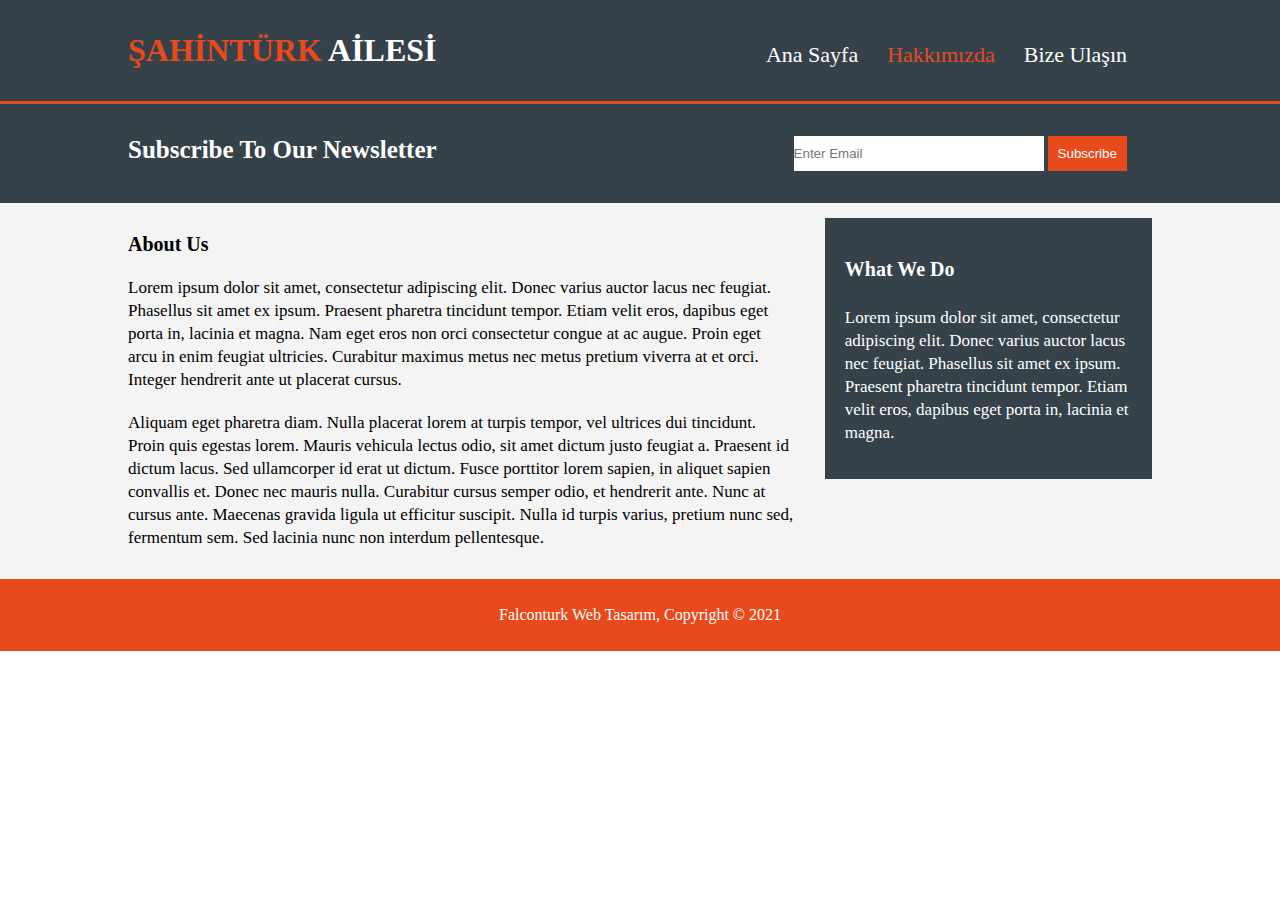
<file: about.html>
<!DOCTYPE html>
<html lang="tr">
<head>
	<meta charset="utf-8">
  <meta name="viewport" content="width=device-width, initial-scale=1.0">
  <meta name="description" content="Affordable and professional web design">
	<meta name="keywords" content="web design, affordable web design, professional web design">
  <meta name="author" content="EL Tai Yahia">
  <title>ŞAHİNTÜRK AİLESİ | Hakkımızda</title>
  <link rel="stylesheet" type="text/css" href="style.css">
</head>
<body>
  <header>
    <div class="container">
      <h1><span id="sergio">ŞAHİNTÜRK</span> AİLESİ</h1>
      <nav>
        <ul>
          <li><a href="index.html">Ana Sayfa</a></li>
          <li class="current"><a href="about.html">Hakkımızda</a></li>
          <li><a href="services.html">Bize Ulaşın</a></li>
        </ul>
      </nav>
    </div>
  </header>
  <aside class="newsletter">
    <div class="container">
      <p>Subscribe To Our Newsletter</p>
      <form>
        <input for="email" type="email" placeholder="Enter Email">
        <button type="submit" id="email">Subscribe</button>
      </form>
    </div>
  </aside>
  <section id="main-col">
    <div class="container">
      <article class="about">
        <h2>About Us</h2>
        <p>Lorem ipsum dolor sit amet, consectetur adipiscing elit. Donec varius auctor lacus nec feugiat. Phasellus sit amet ex ipsum. Praesent pharetra tincidunt tempor. Etiam velit eros, dapibus eget porta in, lacinia et magna. Nam eget eros non orci consectetur congue at ac augue. Proin eget arcu in enim feugiat ultricies. Curabitur maximus metus nec metus pretium viverra at et orci. Integer hendrerit ante ut placerat cursus.
        </p>
        <p>Aliquam eget pharetra diam. Nulla placerat lorem at turpis tempor, vel ultrices dui tincidunt. Proin quis egestas lorem. Mauris vehicula lectus odio, sit amet dictum justo feugiat a. Praesent id dictum lacus. Sed ullamcorper id erat ut dictum. Fusce porttitor lorem sapien, in aliquet sapien convallis et. Donec nec mauris nulla. Curabitur cursus semper odio, et hendrerit ante. Nunc at cursus ante. Maecenas gravida ligula ut efficitur suscipit. Nulla id turpis varius, pretium nunc sed, fermentum sem. Sed lacinia nunc non interdum pellentesque.
        </p>
      </article>
      <aside id="whatwedo">
        <h3>What We Do</h3>
        <p>Lorem ipsum dolor sit amet, consectetur adipiscing elit.
          Donec varius auctor lacus nec feugiat. Phasellus sit amet ex ipsum.
          Praesent pharetra tincidunt tempor. Etiam velit eros, dapibus eget porta in, lacinia et magna.
        </p>
      </aside>
    </div>
  </section>
  <div style="clear:both"></div>
  <footer>
    <p>Falconturk Web Tasarım, Copyright &copy; 2021</p>
  </footer>
</body>
</html>
</file>
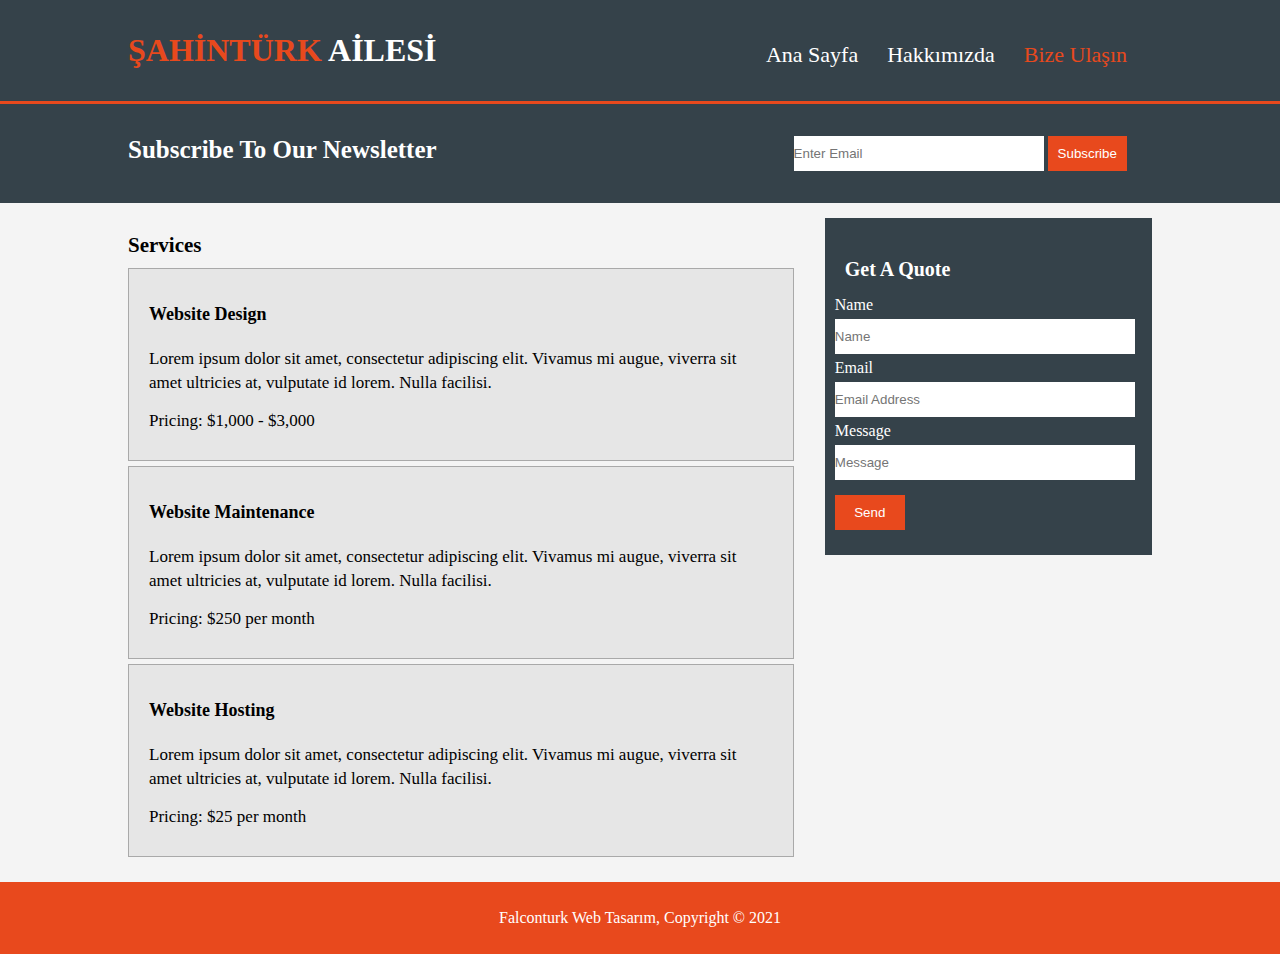
<file: services.html>
<!DOCTYPE html>
<html lang="tr">
<head>
  <meta charset="utf-8">
  <meta name="viewport" content="width=device-width, initial-scale=1.0">
  <meta name="description" content="Affordable and professional web design">
  <meta name="keywords" content="web design, affordable web design, professional web design">
  <meta name="author" content="EL Tai Yahia">
  <title>ŞAHİNTÜRK AİLESİ | Bize Ulaşın</title>
  <link rel="stylesheet" href="style.css">
</head>
<body>
  <header>
    <div class="container">
      <h1><span id="sergio">ŞAHİNTÜRK</span> AİLESİ</h1>
      <nav>
        <ul>
          <li><a href="index.html">Ana Sayfa</a></li>
          <li><a href="about.html">Hakkımızda</a></li>
          <li class="current"><a href="services.html">Bize Ulaşın</a></li>
        </ul>
      </nav>
    </div>
  </header>
  <aside class="newsletter">
    <div class="container">
      <p>Subscribe To Our Newsletter</p>
      <form>
        <input for="email" type="email" placeholder="Enter Email">
        <button type="submit" id="email">Subscribe</button>
      </form>
    </div>
  </aside>
  <section id="main-col">
    <div class="container">
      <article class="services">
        <h2>Services</h2>
        <section class="serv-list">
          <h3>Website Design</h3>
          <p>Lorem ipsum dolor sit amet, consectetur adipiscing elit. Vivamus mi augue, viverra sit amet ultricies at, vulputate id lorem. Nulla facilisi.</p>
          <p>Pricing: $1,000 - $3,000</p>
        </section>
        <section class="serv-list">
          <h3>Website Maintenance</h3>
          <p>Lorem ipsum dolor sit amet, consectetur adipiscing elit. Vivamus mi augue, viverra sit amet ultricies at, vulputate id lorem. Nulla facilisi.</p>
          <p>Pricing: $250 per month</p>
        </section>
        <section class="serv-list">
          <h3>Website Hosting</h3>
          <p>Lorem ipsum dolor sit amet, consectetur adipiscing elit. Vivamus mi augue, viverra sit amet ultricies at, vulputate id lorem. Nulla facilisi.</p>
          <p>Pricing: $25 per month</p>
        </section>
      </article>
      <aside id="whatwedo">
        <h3>Get A Quote</h3>
        <label for="name">Name</label>
        <input type="text" id="name" placeholder="Name">
        <label for="email">Email</label>
        <input type="email" id="email" placeholder="Email Address">
        <label for="message">Message</label>
        <input type="textarea" id="message" placeholder="Message">
        <button type="button" id="button" name="button">Send</button>
      </aside>
    </div>
  </section>
  <div style="clear:both"></div>
  <footer>
    <p>Falconturk Web Tasarım, Copyright &copy; 2021</p>
  </footer>
</body>
</html>
</file>
<file: style.css>
/*Global Style */

* {
  margin: 0;
  padding: 0;
}
.container {
  width: 80%;
  margin:auto;
  overflow:hidden;
}

/*Header Style*/
header {
  margin:0;
  padding: 32px 0px;
  color: #ffffff;
  background-color: #35424a;
  border-bottom:#e8491d 3px solid;
}
#sergio {
  color:#e8491d;
}
header h1 {
  float:left;
  font-size: 32px;
  font-weight: bold;
}
header nav {
  float: right;
  padding-top: 10px;
}
li  {
  display:inline;
  padding-right: 25px;
}
li a {
  font-size: 22px;
  color: #ffffff;
  text-decoration: none;
}
.current a{
  color:#e8491d;
}
a:hover{
  color:#e8491d;
}

/*ShowCase Area Style*/
.showcase {
  text-align: center;
  color:#ffffff;
  height: 400px;
  background-image:url(showcase.jpg);
  background-repeat: no-repeat;
  background-position:center;
  background-size: cover;
}
.showcase h1 {
  padding: 60px 0 20px 0;
  font-size: 60px;
}
.showcase p {
  padding: 10px;
  font-size: 20px;
}

/*Newsletter Area Style*/
.newsletter {
  padding: 32px 0;
  background:#35424a;
  color:#ffffff;
}
.newsletter p {
  font-weight: bold;
  font-size: 25px;
  float: left;
  width: 65%;
}
input{
  width: 250px;
  border: 0;
  padding: 10px 0px;
}
button {
  border: 0;
  padding: 10px;
  color:#ffffff;
  background:#e8491d;
}
.boxes {
  background:#f4f4f4;
}
.box {
  height: 300px;
  width: 30%;
  float:left;
  text-align: center;
}
.box img {
  padding: 20px 0;
}
.box h3 {
  font-size: 20px;
  padding: 10px 0;
}
.box p {
  padding: 10px 10px;
}
#main-col {
  background:#f4f4f4;
}

/*About Page Style*/
.about {
  float:left;
  width: 65%;
  padding:20px 0px;
}
.about h2 {
  font-size: 20px;
  padding: 10px 0px;
}
.about p {
  font-size: 17px;
  padding: 10px 0px;
  line-height: 23px;
}
#whatwedo {
  margin-top: 15px;
  padding: 25px 10px;
  float: right;
  width: 30%;
  color: #ffffff;
  background-color: #35424a;
}
#whatwedo h3 {
  font-size: 20px;
  padding: 15px 10px;
}
#whatwedo p {
  line-height: 23px;
  font-size: 17px;
  padding: 10px 10px;
}
#whatwedo input {
  width: 300px;
  margin: 5px 0px;
}
#button {
  width: 70px;
  margin-top: 10px;
}

.services {
  float:left;
  width: 65%;
  padding:20px 0px;
}
.services h2 {
  font-size: 21px;
  padding: 10px 0px;
}
.serv-list {
  margin-bottom: 5px;
  background:#e6e6e6;
  padding: 20px;
  border: 1px solid darkgray;
}
.serv-list h3 {
  font-size: 18px;
  font-weight: bold;
  padding: 15px 0px;
}
.serv-list p {
  font-size: 17px;
  padding: 7px 0px;
  line-height: 24px;
}

/*Footer Style */
footer {
  padding: 27px;
  text-align: center;
  font-size: 16px;
  background-color:#e8491d;
  color: #ffffff;
}

/*Media Queries*/

@media(max-width: 768px){
  
  header h1, nav {
    float: none;
    text-align: center;
    width: 100%;
  }
  li {
    padding-right: 10px;
  }
  .showcase h1 {
    padding: 60px 0 20px 0;
    font-size: 35px;
  }
  .showcase p {
    padding: 10px;
  }
  .newsletter p {
    padding: 10px 0px;
    text-align: center;
    font-size: 20px;
    float: none;
    width: 100%;
  }
  input{
    width: 100%;
    margin: 10px 0px;
  }
  button {
    width: 100%;
  }
  .box {
    height: 300px;
    width: 100%;
    float:none;
    text-align: center;
  }
  .about {
    float:none;
    width: 100%;
    padding:20px 0px;
    text-align: center;
  }
  .about p {
    font-size: 16px;
    padding: 10px 10px;
    line-height: 20px;
  }
  #whatwedo {
    text-align: center;
    margin-top: 15px;
    padding: 25px 5px;
    float: none;
    width: 100%;
  }
  #whatwedo input {
    width: 100%;
    margin: 5px 0px;
  }
  #button {
    width: 100%;
    margin-top: 10px;
  }
  .services {
    text-align: center;
    float:none;
    width: 100%;
    padding:20px 0px;
  }
}
</file>
